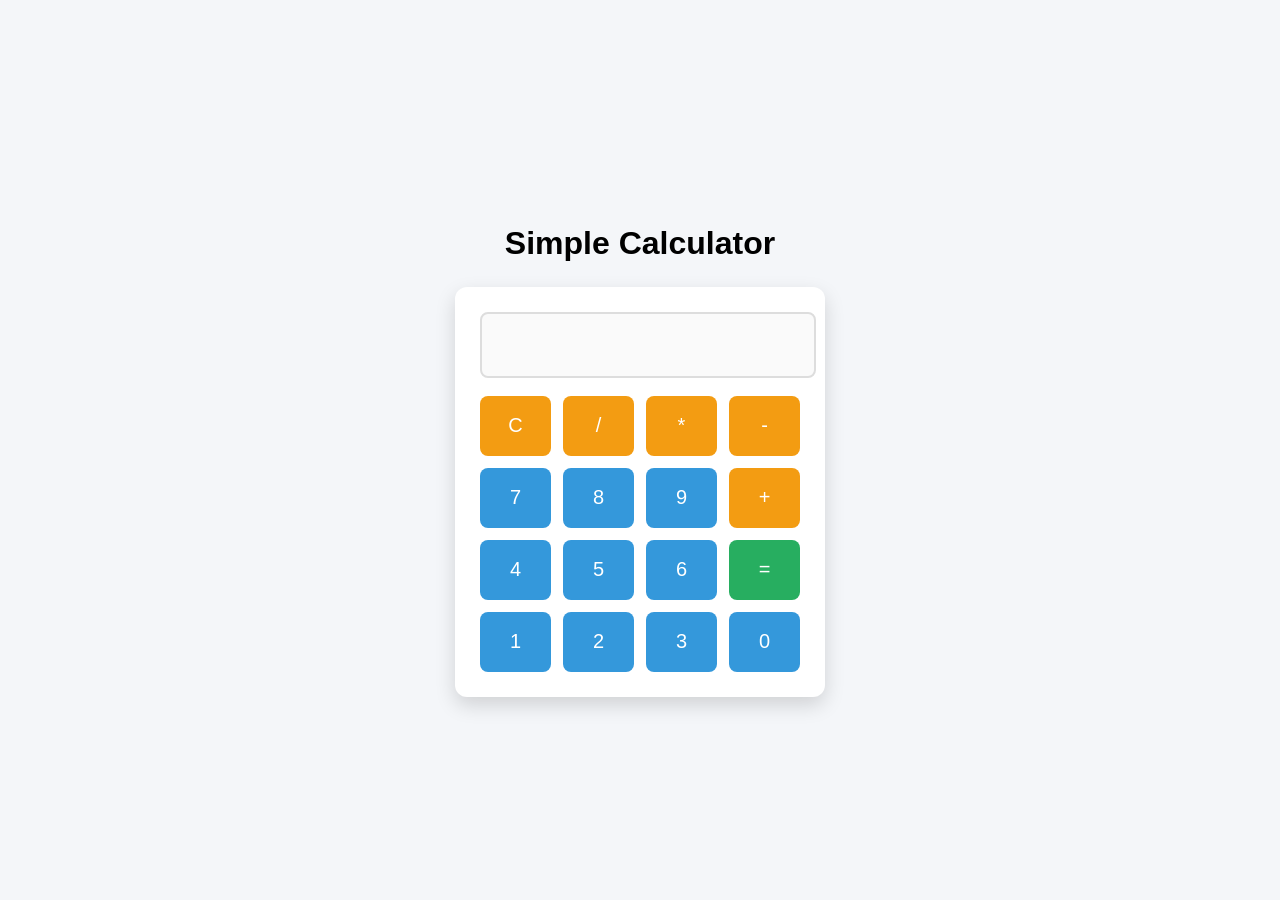
<file: LabTask3_JS/index.html>
<!DOCTYPE html>
<html lang="en">
<head>
<meta charset="UTF-8">
<title>Simple Calculator</title>
<link rel="stylesheet" href="style.css">
</head>

<body>

<h1 class="title">Simple Calculator</h1>

<div class="calculator">

<input type="text" id="display" disabled>

<div class="buttons">

<button class="operator" onclick="clearDisplay()">C</button>
<button class="operator" onclick="appendValue('/')">/</button>
<button class="operator" onclick="appendValue('*')">*</button>
<button class="operator" onclick="appendValue('-')">-</button>

<button onclick="appendValue('7')">7</button>
<button onclick="appendValue('8')">8</button>
<button onclick="appendValue('9')">9</button>
<button class="operator" onclick="appendValue('+')">+</button>

<button onclick="appendValue('4')">4</button>
<button onclick="appendValue('5')">5</button>
<button onclick="appendValue('6')">6</button>
<button class="equal" onclick="calculate()">=</button>

<button onclick="appendValue('1')">1</button>
<button onclick="appendValue('2')">2</button>
<button onclick="appendValue('3')">3</button>
<button onclick="appendValue('0')">0</button>

</div>

</div>

<script src="script.js"></script>

</body>
</html>
</file>
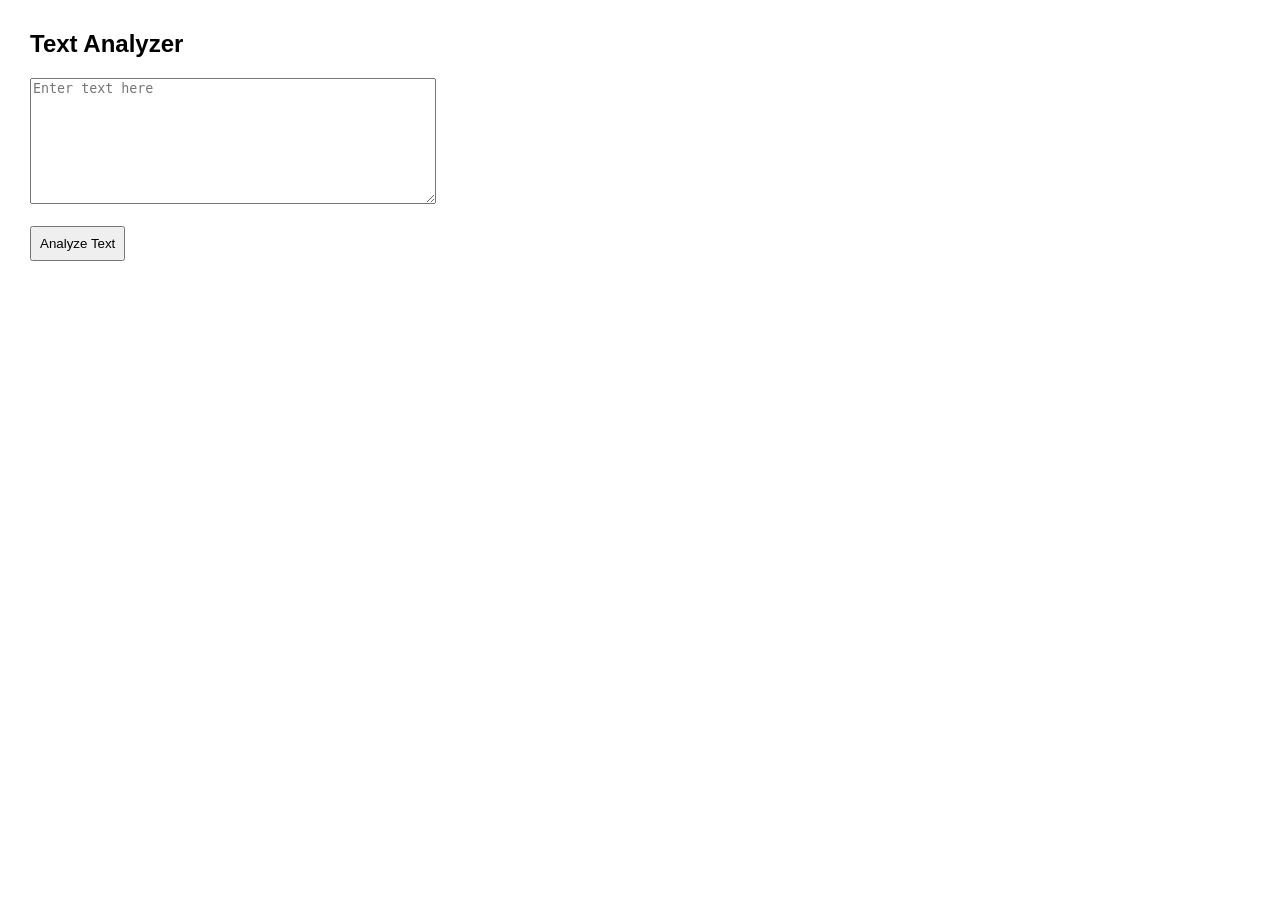
<file: LabTask5/index.html>
<!DOCTYPE html>
<html>
<head>
    <title>Text Analyzer</title>
    <link rel="stylesheet" href="style.css">
</head>
<body>

<h2>Text Analyzer</h2>

<textarea id="text" placeholder="Enter text here"></textarea>
<br><br>

<button onclick="analyze()">Analyze Text</button>

<div id="result"></div>

<script src="script.js"></script>

</body>
</html>
</file>
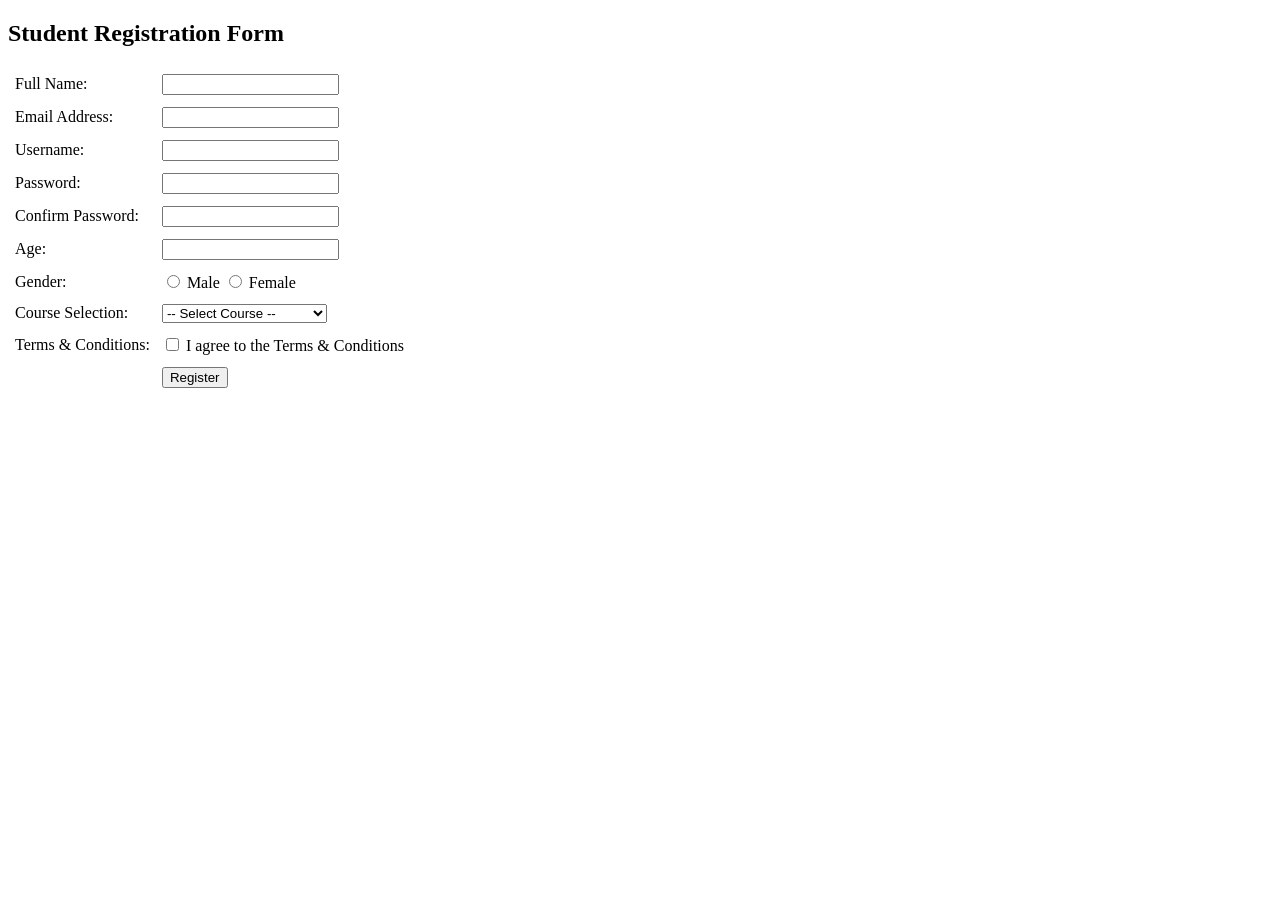
<file: FinalTask1/register.html>
<!DOCTYPE html>
<html>
<head>
    <meta charset="UTF-8">
    <title>Student Registration</title>
</head>
<body>

<h2>Student Registration Form</h2>

<form method="POST" action="register.php">

<table border="0" cellpadding="5">

    <tr>
        <td>Full Name:</td>
        <td><input type="text" name="full_name"></td>
    </tr>

    <tr>
        <td>Email Address:</td>
        <td><input type="email" name="email"></td>
    </tr>

    <tr>
        <td>Username:</td>
        <td><input type="text" name="username"></td>
    </tr>

    <tr>
        <td>Password:</td>
        <td><input type="password" name="password"></td>
    </tr>

    <tr>
        <td>Confirm Password:</td>
        <td><input type="password" name="confirm_password"></td>
    </tr>

    <tr>
        <td>Age:</td>
        <td><input type="number" name="age"></td>
    </tr>

    <tr>
        <td>Gender:</td>
        <td>
            <input type="radio" name="gender" value="Male"> Male
            <input type="radio" name="gender" value="Female"> Female
        </td>
    </tr>

    <tr>
        <td>Course Selection:</td>
        <td>
            <select name="course">
                <option value="">-- Select Course --</option>
                <option value="Computer Science">Computer Science</option>
                <option value="Electrical Engineering">Electrical Engineering</option>
                <option value="Business Administration">Business Administration</option>
                <option value="Mechanical Engineering">Mechanical Engineering</option>
                <option value="Civil Engineering">Civil Engineering</option>
                <option value="Medicine">Medicine</option>
                <option value="Law">Law</option>
            </select>
        </td>
    </tr>

    <tr>
        <td>Terms &amp; Conditions:</td>
        <td>
            <input type="checkbox" name="terms" value="1"> I agree to the Terms &amp; Conditions
        </td>
    </tr>

    <tr>
        <td></td>
        <td><input type="submit" name="register" value="Register"></td>
    </tr>

</table>

</form>

</body>
</html>
</file>
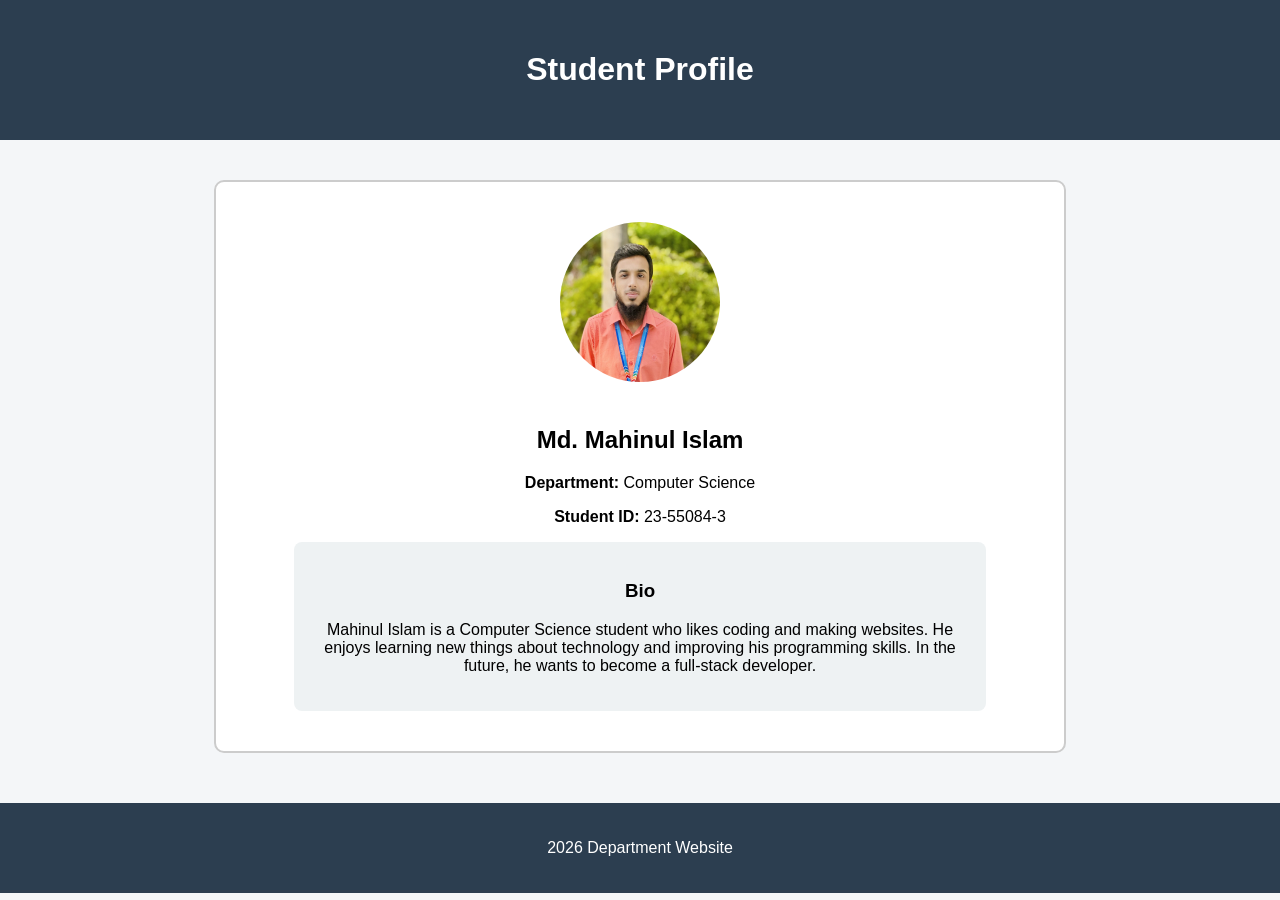
<file: LabTask2_HTML+CSS/profile.html>
<!DOCTYPE html>
<html lang="en">
<head>
    <meta charset="UTF-8">
    <meta name="viewport" content="width=device-width, initial-scale=1.0">
    <link rel="stylesheet" href="style.css">
    <title>Student Profile</title>
</head>
<body>
    
    <header>
        <h1>Student Profile</h1>
    </header>

    <main>

        <section class="profile">

        <img src="./images/WhatsApp Image 2026-01-01 at 11.22.01 PM.jpeg" alt="Student Photo">

        <h2>Md. Mahinul Islam</h2>
        <p><b>Department:</b> Computer Science</p>
        <p><b>Student ID:</b> 23-55084-3</p>

        <div class="bio">
            <h3>Bio</h3>
            <p>
            Mahinul Islam is a Computer Science student who likes coding and making websites.
            He enjoys learning new things about technology and improving his programming skills.
            In the future, he wants to become a full-stack developer.
            </p>
        </div>

        </section>

    </main>
    

    <footer>
        <p>2026 Department Website</p>
    </footer>

</body>
</html>
</file>
<file: LabTask3_JS/style.css>
body{
margin:0;
display:flex;
flex-direction:column;
justify-content:center;
align-items:center;
height:100vh;
background:#f4f6f9;
font-family:Arial, Helvetica, sans-serif;
}

.title{
margin-bottom:25px;
font-size:32px;
}


.calculator{
background:white;
padding:25px;
border-radius:12px;
box-shadow:0 8px 20px rgba(0,0,0,0.15);
width:320px;
}


#display{
width:100%;
height:60px;
font-size:26px;
text-align:right;
padding-right:10px;
margin-bottom:18px;
border:2px solid #ddd;
border-radius:8px;
background:#fafafa;
}


.buttons{
display:grid;
grid-template-columns:repeat(4,1fr);
gap:12px;
}


button{
height:60px;
font-size:20px;
border:none;
border-radius:8px;
cursor:pointer;
background:#3498db;
color:white;
transition:0.2s;
width:100%;
}

button:hover{
transform:scale(1.05);
}


.operator{
background:#f39c12;
}

.equal{
background:#27ae60;
}
</file>
<file: LabTask5/style.css>
body {
    font-family: Arial;
    margin: 30px;
}

textarea {
    width: 400px;
    height: 120px;
}

button {
    padding: 8px;
}

#result {
    margin-top: 20px;
}
</file>
<file: LabTask2_HTML+CSS/style.css>
body {
    font-family: Arial, sans-serif;
    background-color: #f4f6f8;
    margin: 0;
    padding: 0;
}

header {
    padding: 30px 0px;
    margin-bottom: 40px;
    background-color: #2c3e50;
    text-align: center;
    color: white;
}


.profile {
    width: 60%;
    margin: 0 auto;
    padding: 40px;
    border: 2px solid #ccc;
    border-radius: 10px;
    background-color: #ffffff;
    text-align: center;
}


.profile img {
    width: 160px;
    height: 160px;
    border-radius: 50%;
    margin-bottom: 20px;
}


.bio {
    width: 85%;
    margin: 0 auto;
    padding: 20px;
    border-radius: 8px;
    background-color: #eef2f3;
    text-align: center;
}


footer {
    margin-top: 50px;
    padding: 20px 0;
    background-color: #2c3e50;
    color: white;text-align: center;
}
</file>
